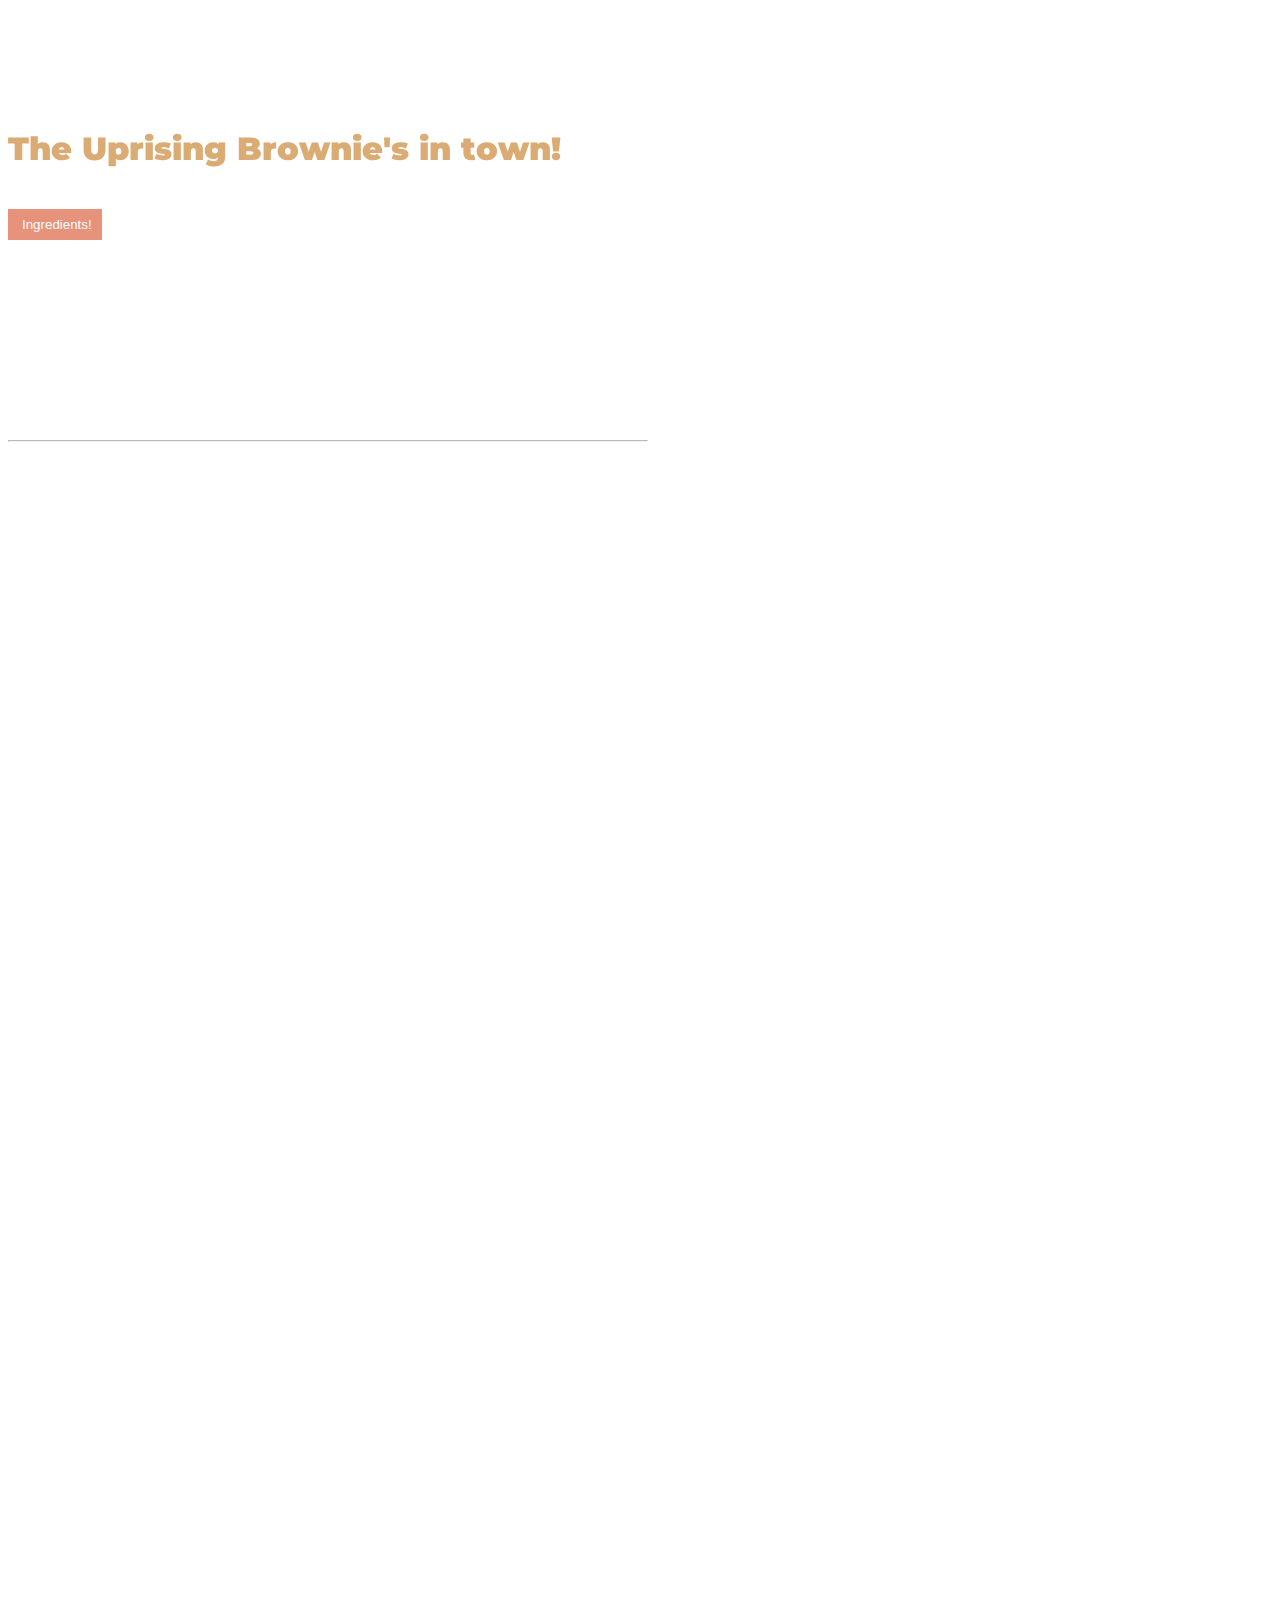
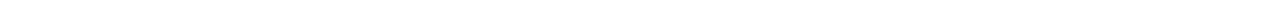
<file: index.html>
<!DOCTYPE html>
<html>
  <head>
    <title>Brownies!!</title>

    <!-- Google Fonts -->
    <link href="https://fonts.googleapis.com/css?family=Montserrat" rel="stylesheet">

    <!-- Bootstrap CSS from a CDN. This way you don't have to include the bootstrap file yourself -->
    <link rel="stylesheet" href="https://maxcdn.bootstrapcdn.com/bootstrap/4.0.0-alpha.6/css/bootstrap.min.css" integrity="sha384-rwoIResjU2yc3z8GV/NPeZWAv56rSmLldC3R/AZzGRnGxQQKnKkoFVhFQhNUwEyJ" crossorigin="anonymous">

        <!-- My own stylesheet -->
    <link href="style2.css" rel="stylesheet">
  </head>
  <body>
    <header class="startup text-center text-white d-flex">
      <div class="container my-auto">
        <div class="row">
          <div class="col-sm-12 col-md-12 col-lg-12 my-auto" id="text">
            <h1 class="text faded">
              <strong>The Uprising Brownie's in town!</strong>
            </h1>
			<div class="content">
               <br/><input type="button" class="button red" onclick="location.href='ingredients.html';" value="Ingredients!"/>&nbsp;&nbsp;
				 </div> 
            <hr>
			     
          </div>
          <div class="survey">
          <!--<script>(function(t,e,s,n){var o,a,c;t.SMCX=t.SMCX||[],e.getElementById(n)||(o=e.getElementsByTagName(s),a=o[o.length-1],c=e.createElement(s),c.type="text/javascript",c.async=!0,c.id=n,c.src=["https:"===location.protocol?"https://":"http://","widget.surveymonkey.com/collect/website/js/tRaiETqnLgj758hTBazgd1Vo698qnnSuqSgJIuHgJGJKVXiBVawA6wM0M6EZeg_2FF.js"].join(""),a.parentNode.insertBefore(c,a))})(window,document,"script","smcx-sdk");</script> -->
          <iframe src="https://docs.google.com/forms/d/e/1FAIpQLScII_tTPNUzAGkWPujMnwoOJlE_MuhipnWI900u-felPF2fYg/viewform?embedded=true" width="600" height="1250" frameborder="0" marginheight="0" marginwidth="0">Loading...</iframe>
        </div>
        </div>
      </div>
    </header>

  </body>

</html>
</file>
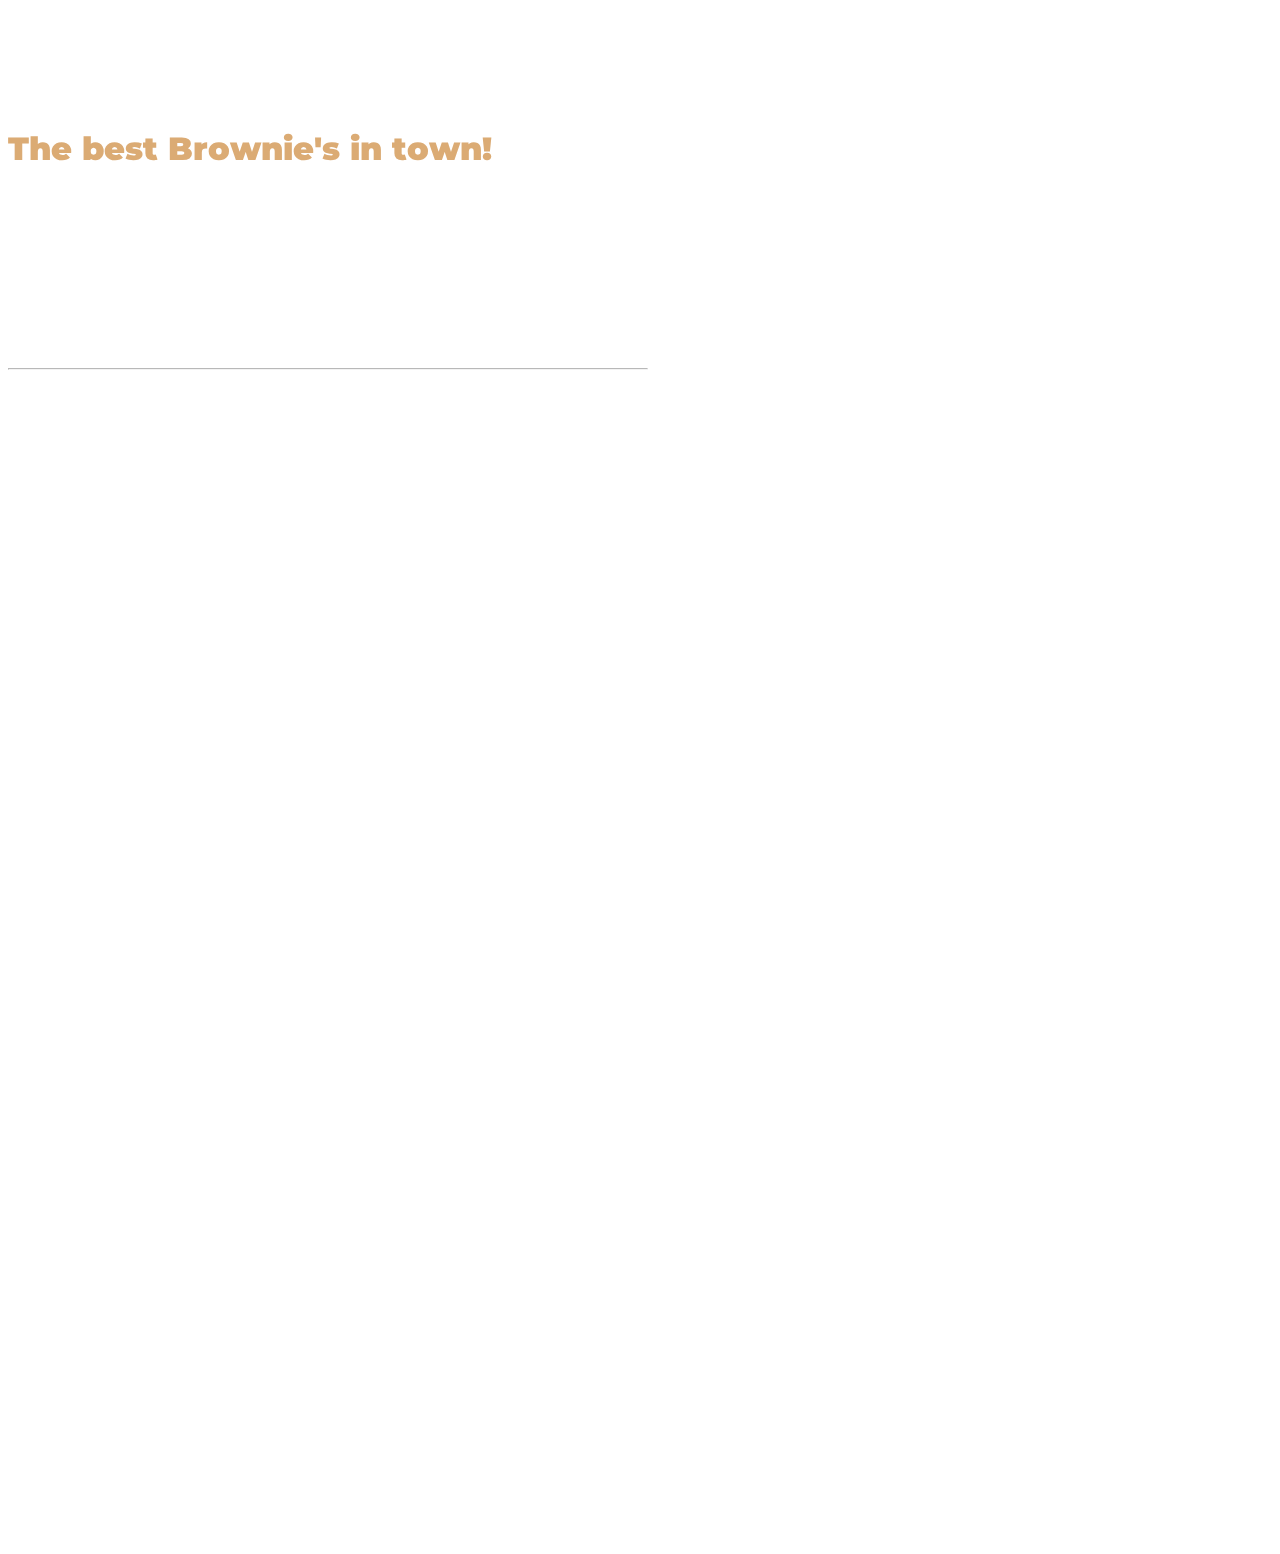
<file: index2.html>
<!DOCTYPE html>
<html>
  <head>
    <title>Brownies!!</title>

    <!-- Google Fonts -->
    <link href="https://fonts.googleapis.com/css?family=Montserrat" rel="stylesheet">

    <!-- Bootstrap CSS from a CDN. This way you don't have to include the bootstrap file yourself -->
    <link rel="stylesheet" href="https://maxcdn.bootstrapcdn.com/bootstrap/4.0.0-alpha.6/css/bootstrap.min.css" integrity="sha384-rwoIResjU2yc3z8GV/NPeZWAv56rSmLldC3R/AZzGRnGxQQKnKkoFVhFQhNUwEyJ" crossorigin="anonymous">

        <!-- My own stylesheet -->
    <link href="style2.css" rel="stylesheet">
  </head>
  <body>
    <header class="startup text-center text-white d-flex">
      <div class="container my-auto">
        <div class="row">
          <div class="col-lg-12 my-auto" id="text">
            <h1 class="text faded">
              <strong>The best Brownie's in town!</strong>
            </h1>
            <hr>
          </div>
          <div class="survey">
          <!--<script>(function(t,e,s,n){var o,a,c;t.SMCX=t.SMCX||[],e.getElementById(n)||(o=e.getElementsByTagName(s),a=o[o.length-1],c=e.createElement(s),c.type="text/javascript",c.async=!0,c.id=n,c.src=["https:"===location.protocol?"https://":"http://","widget.surveymonkey.com/collect/website/js/tRaiETqnLgj758hTBazgd1Vo698qnnSuqSgJIuHgJGJKVXiBVawA6wM0M6EZeg_2FF.js"].join(""),a.parentNode.insertBefore(c,a))})(window,document,"script","smcx-sdk");</script> -->
          <iframe src="https://docs.google.com/forms/d/e/1FAIpQLScII_tTPNUzAGkWPujMnwoOJlE_MuhipnWI900u-felPF2fYg/viewform?embedded=true" width="600" height="1250" frameborder="0" marginheight="0" marginwidth="0">Loading...</iframe>
        </div>
        </div>
      </div>
    </header>

  </body>

</html>
</file>
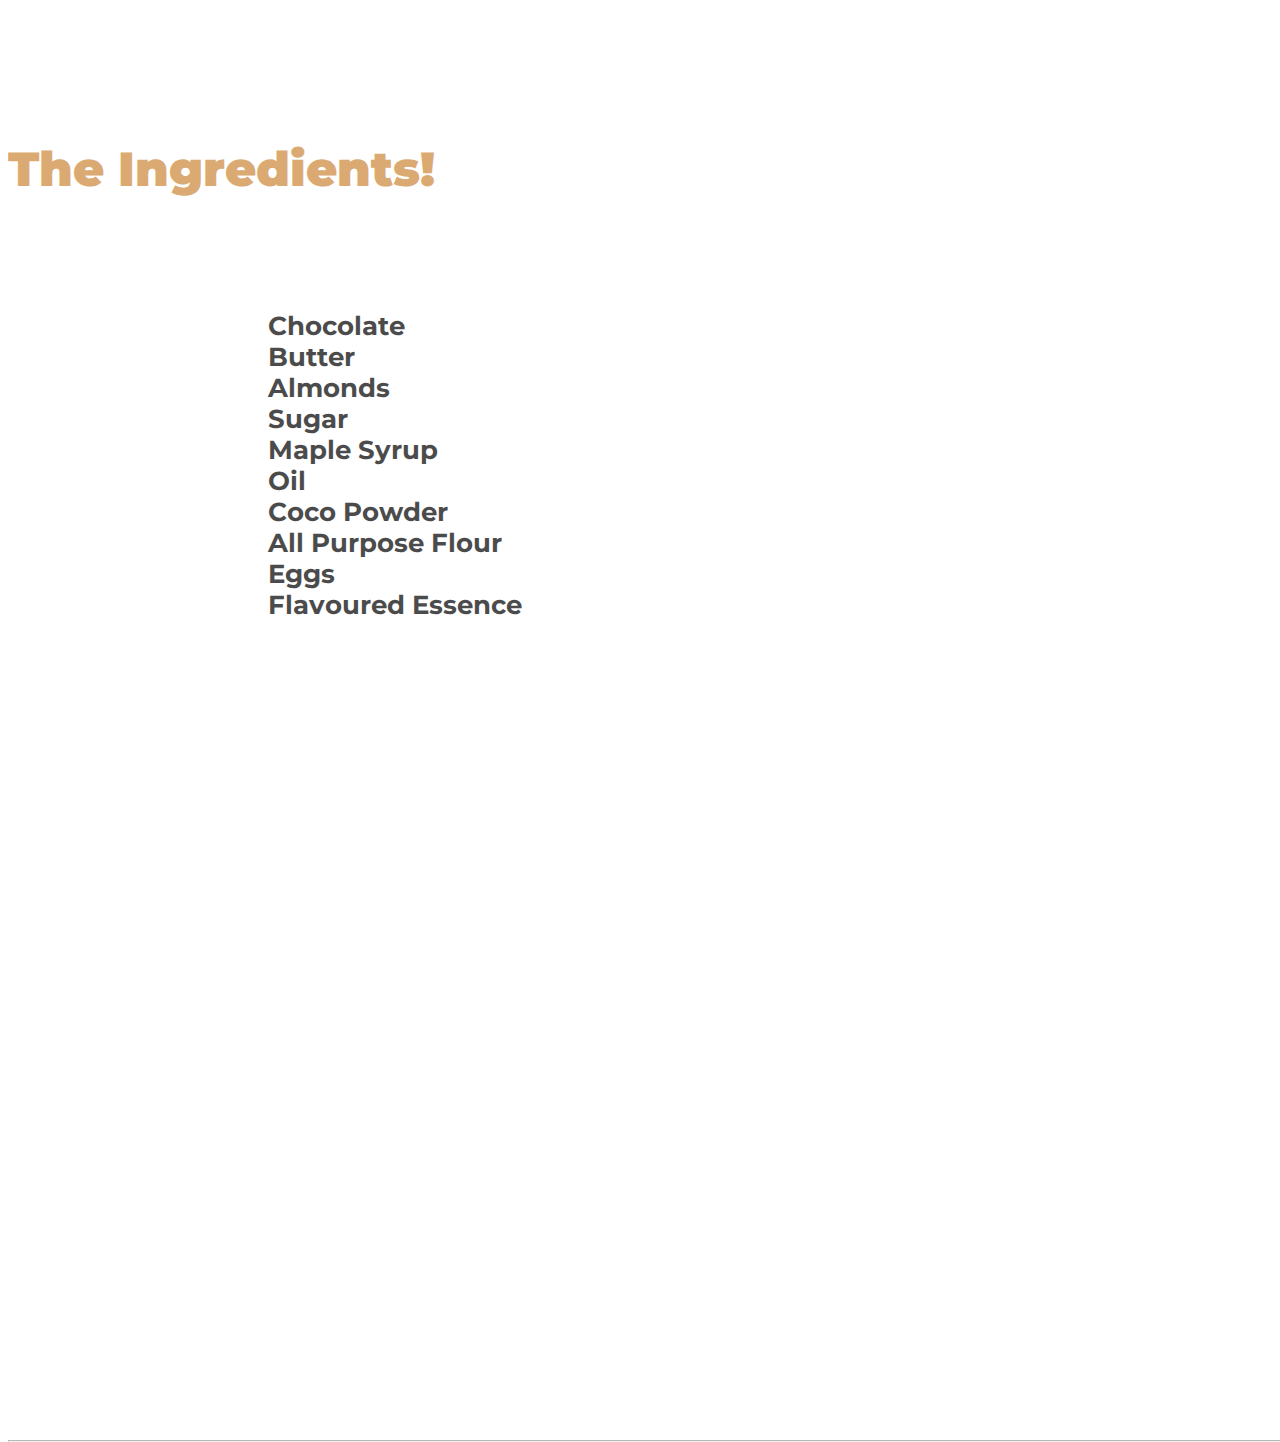
<file: ingredients.html>
<!DOCTYPE html>
<html>
  <head>
    <title>Ingredients</title>

    <!-- Google Fonts -->
    <link href="https://fonts.googleapis.com/css?family=Montserrat" rel="stylesheet">

    <!-- Bootstrap CSS from a CDN. This way you don't have to include the bootstrap file yourself -->
    <link rel="stylesheet" href="https://maxcdn.bootstrapcdn.com/bootstrap/4.0.0-alpha.6/css/bootstrap.min.css" integrity="sha384-rwoIResjU2yc3z8GV/NPeZWAv56rSmLldC3R/AZzGRnGxQQKnKkoFVhFQhNUwEyJ" crossorigin="anonymous">

        <!-- My own stylesheet -->
    <link href="style.css" rel="stylesheet">
  </head>
  <body>
    <header class="startup text-center text-white d-flex">
      <div class="container my-auto">
        <div class="row">
          <div class="col-sm-12 col-md-12 col-lg-12 my-auto" id="text">
            <h1 class="text faded">
              <strong>The Ingredients!</strong>
            </h1>
            <ul class=list>
			  <li> Chocolate </li>
			  <li> Butter </li>
			  <li> Almonds </li>
		          <li> Sugar </li>
			  <li> Maple Syrup </li>
			  <li> Oil </li>
			  <li> Coco Powder </li>
			  <li> All Purpose Flour </li>
			  <li> Eggs </li>
			  <li> Flavoured Essence </li>
			  
			</ul>
            <hr>
          </div>
          
        </div>
      </div>
	  
    </header>
  
  </body>

</html>
</file>
<file: style2.css>
body,
html {
  width: 100%;
  height: 100%; 
}

body {
  font-family: 'Montserrat', sans-serif;

}


.faded {
  color: rgba(255, 255, 255, 0.8); 
}
#text
{
  align-content: center;
  position: relative;
  top: 100px;
  position: relative;
  width:50%;
  font-weight: bold;
 
}

.button
{
padding:8px 10px 8px 10px;
transition:0.2s all ease;
-webkit-transition:0.2s all ease;/*for Chrome and Safari*/
-o-transition:0.2s all ease;/*For Opera*/
-ms-transition:0.2s all ease;/*For I.E.*/
-moz-transition:0.2s all ease;/*For Mozilla*/
opacity:0.9;
border:none;
} 

.button.red
{
background-color:#d9522c;
border-left:4px solid #d9522c;
color:white;
}

.button:hover
{
opacity:1;
border-left:4px solid Brown;
cursor:pointer;
}   

.button:active
{
color:white;
background-color:#191919;
}  


.text{
  color:#cc8739;
  align-content: center;
  font-weight: bold;
  
}

header.startup {
  height:100%;
  background-repeat: no-repeat;
  background-position: center;
  background-image: url(https://raw.githubusercontent.com/keshavyerra/Brownies/master/brownie.jpg);
  background-size: cover;
  
}

.row {
  justify-content: center;
  opacity: 0.70;
  filter: alpha(opacity=20);
}

.survey{
  height: 80%;
  width:80%;
  position: relative;
  bottom: 50px;
}

header.startup hr {
  margin-top: 200px;
  margin-bottom: 30px; 
}

header.startup h1 {
  font-size: 2rem; 
}

.btn {
  font-weight: 700;
  text-transform: uppercase;
  border-radius: 300px;
  font-family: 'Montserrat', sans-serif;
}

.btn-xl {
  padding: 1rem 2rem; 
}

.btn-primary {
  background-color: #F05F44;
  border-color: #F05F44; }

.btn-primary:hover {
  background-color: #ee4b08;
  border-color: #ee4b08;
  border-width: 5px;
  cursor: pointer;
}
</file>
<file: style.css>
body,
html {
  width: 100%;
  height: 100%; 
}

body {
  font-family: 'Montserrat', sans-serif;
  background-position: center;
  background-image: url(https://raw.githubusercontent.com/keshavyerra/Brownies/master/brownie.jpg);
  background-size: cover;
}


.faded {
  color: rgba(255, 255, 255, 0.8); 
}
#text
{
  align-content: center;
  position: relative;
  top: 100px;
  position: relative;
  width:150%;
  font-weight: bold;
 
}



.text{
  color:#cc8739;
  align-content: center;
  font-weight: bold;
  font-size:200%;
  
}


.row {
  justify-content: center;
  opacity: 0.70;
  filter: alpha(opacity=20);
}


 hr {
  margin-top: 900px;
  margin-bottom: 0px; 
}

header.startup h1 {
  font-size: 3rem; 
}

.list{
  list-style-type: none;
  text-align:left;
  align-content: right;
  position: relative;
  top: 80px;
  left: 220px;
  position: relative;
  width:50%;
  font-weight: bold;
  font-size:160%;
}
</file>
